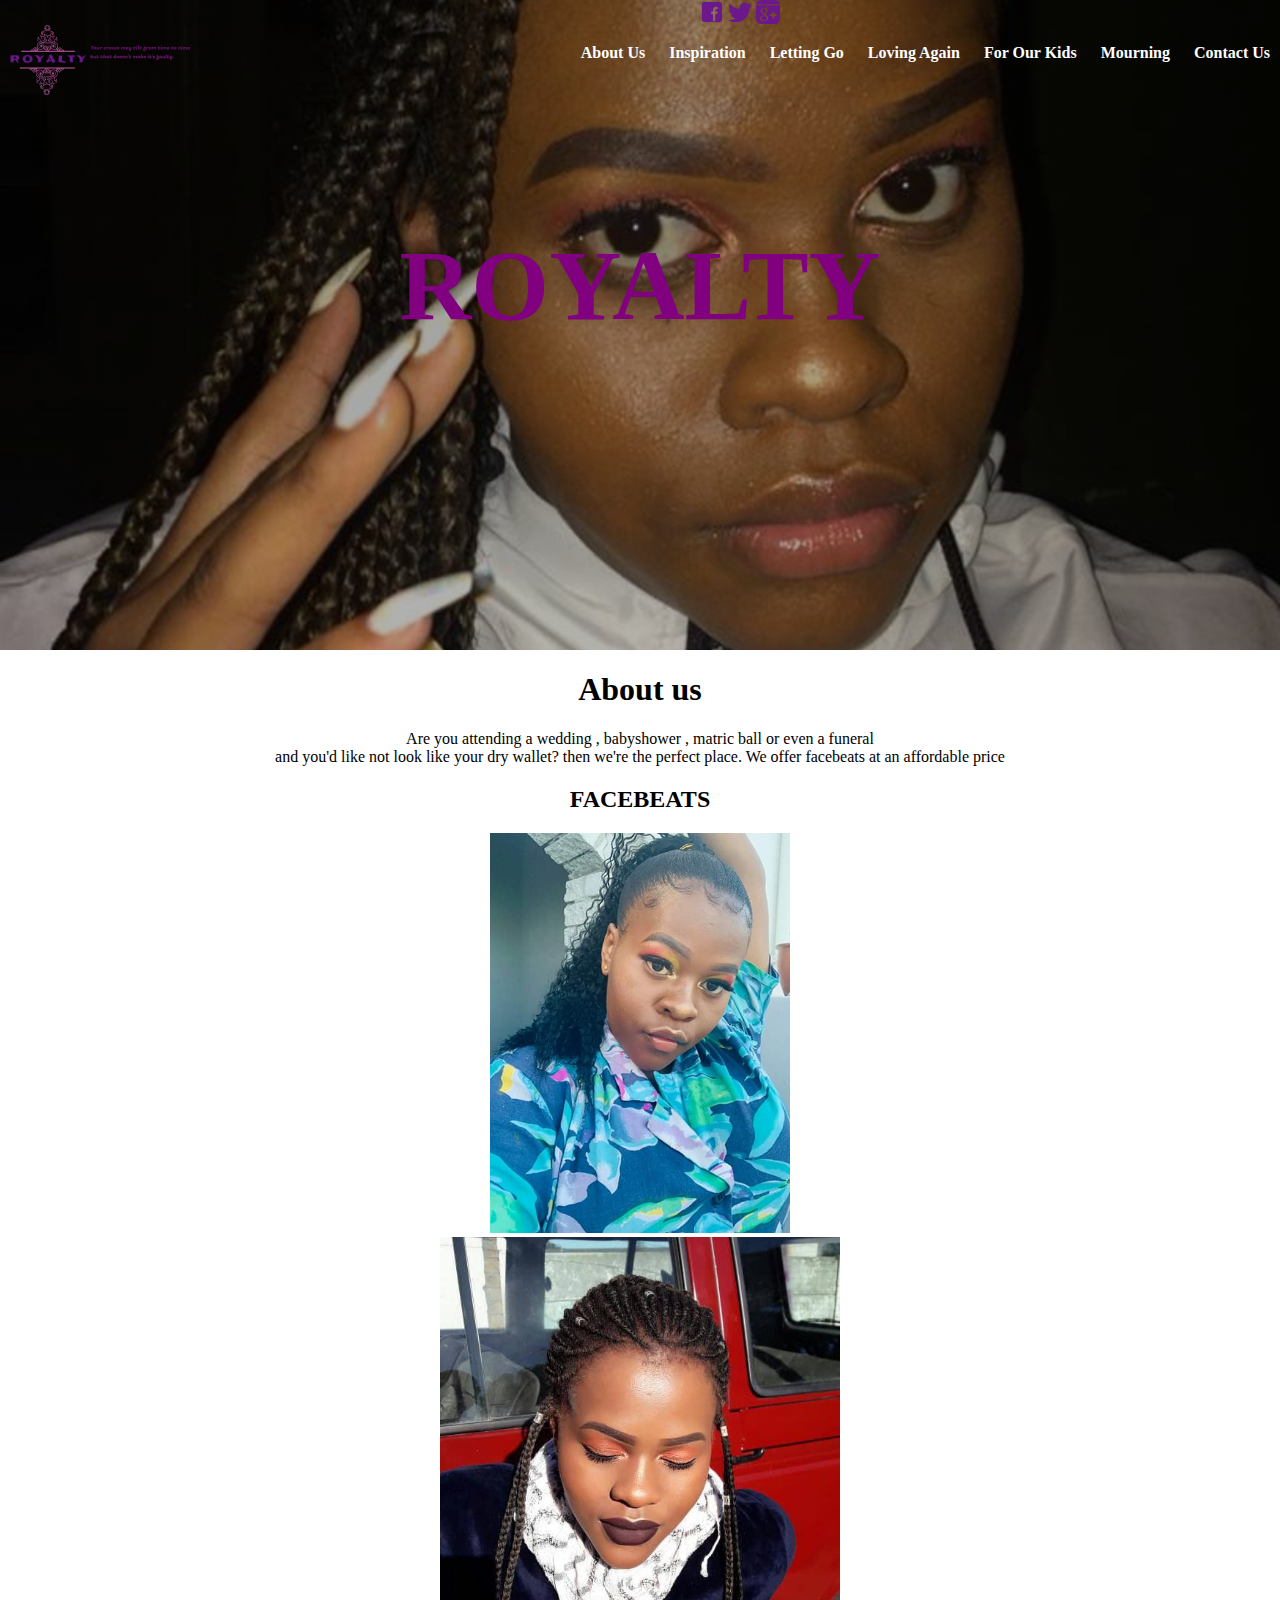
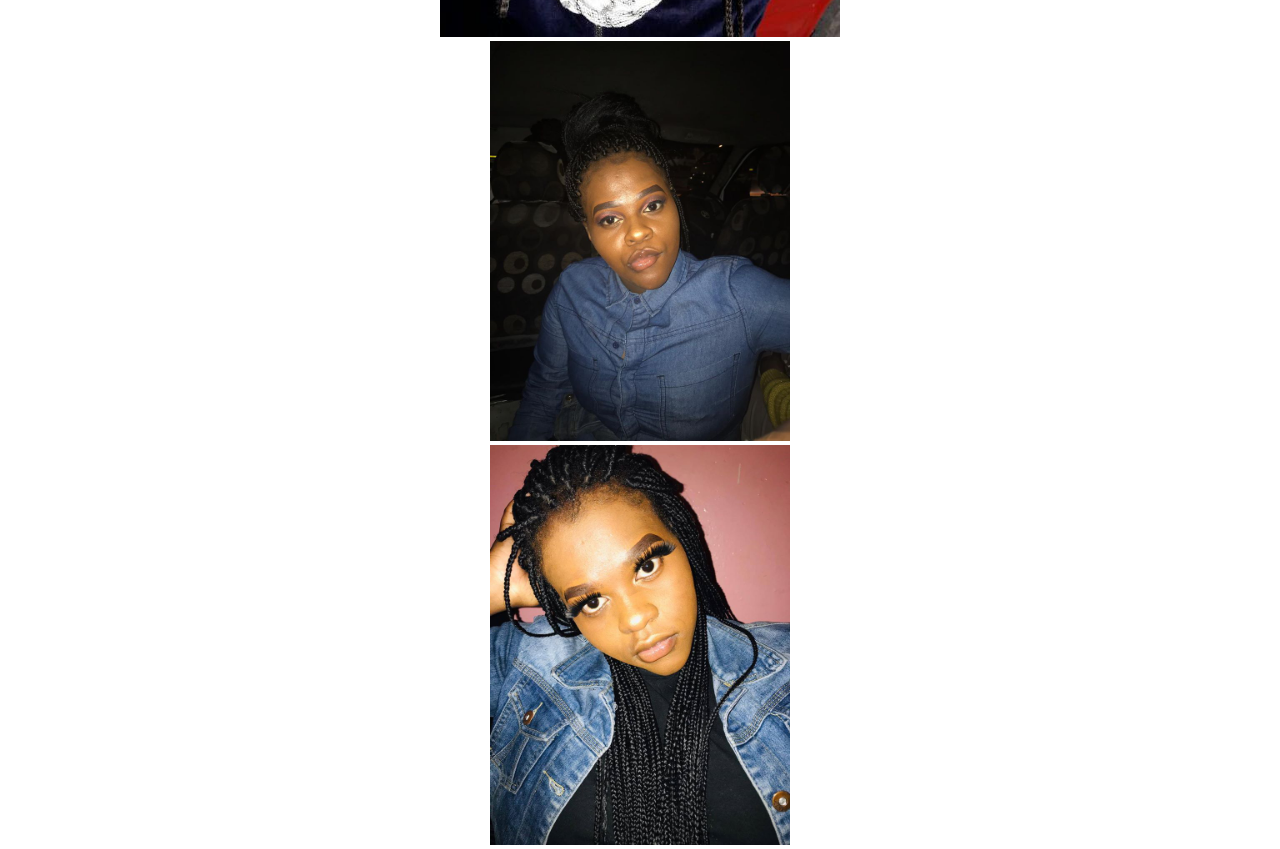
<file: ROYALTY.htm>
<!DOCTYPE html>
<!-- saved from url=(0031)http://127.0.0.1:3000/#services -->
<html><head><meta http-equiv="Content-Type" content="text/html; charset=UTF-8">
  <title>ROYALTY</title>
  <link href="./ROYALTY_files/index.css" rel="stylesheet">
  </head>
<body>

  <header>
    <div class="navbar">


    <div class="logo-container">
      <img src="./ROYALTY_files/unnamed.png">
    </div>

      <div class="icons-container">
        <img src="./ROYALTY_files/facebook.png">
        <img src="./ROYALTY_files/twitter.png">
        <img src="./ROYALTY_files/google-plus.png">
      </div>

          <div class="navbar-container">
            <ul>
            <li><a href="http://127.0.0.1:3000/#">About us</a></li>
            <li><a href="http://127.0.0.1:3000/#">Inspiration</a></li>
            <li><a href="http://127.0.0.1:3000/#">Letting go</a></li>
            <li><a href="http://127.0.0.1:3000/#">Loving again</a></li>
            <li><a href="http://127.0.0.1:3000/#">For our kids</a></li>
            <li><a href="http://127.0.0.1:3000/#">Mourning</a></li>
            <li><a href="http://127.0.0.1:3000/#">Contact us</a></li>
            </ul>
          </div>
          <div class="content">
          <div class="contents">
              <h1>ROYALTY</h1>
            </div>
          </div>
          </div>

</header>
<main>

<section class="one">
<h1>About us</h1>
<p>Are you attending a wedding , babyshower , matric ball or even a funeral<br>
  and you'd like not look like your dry wallet? then we're the perfect place.
  We offer facebeats at an affordable price</p>

  

  <div class="full">

<div class="group-1 group">
<div class="time">
  <h2>FACEBEATS</h2>
  <img src="./ROYALTY_files/p.jpg">

</div>
<div class="three">
  <img src="./ROYALTY_files/890.jpg">
</div>
</div>

<div class="group-2 group">
<div class="four">
  <img src="./ROYALTY_files/123.jpg">
</div>

<div class="five">
  <img src="./ROYALTY_files/23.jpg">
</div>
</div>

</div>



</section></main>
<!-- Code injected by live-server -->
<script type="text/javascript">
	// <![CDATA[  <-- For SVG support
	if ('WebSocket' in window) {
		(function() {
			function refreshCSS() {
				var sheets = [].slice.call(document.getElementsByTagName("link"));
				var head = document.getElementsByTagName("head")[0];
				for (var i = 0; i < sheets.length; ++i) {
					var elem = sheets[i];
					head.removeChild(elem);
					var rel = elem.rel;
					if (elem.href && typeof rel != "string" || rel.length == 0 || rel.toLowerCase() == "stylesheet") {
						var url = elem.href.replace(/(&|\?)_cacheOverride=\d+/, '');
						elem.href = url + (url.indexOf('?') >= 0 ? '&' : '?') + '_cacheOverride=' + (new Date().valueOf());
					}
					head.appendChild(elem);
				}
			}
			var protocol = window.location.protocol === 'http:' ? 'ws://' : 'wss://';
			var address = protocol + window.location.host + window.location.pathname + '/ws';
			var socket = new WebSocket(address);
			socket.onmessage = function(msg) {
				if (msg.data == 'reload') window.location.reload();
				else if (msg.data == 'refreshcss') refreshCSS();
			};
			console.log('Live reload enabled.');
		})();
	}
	// ]]>
</script>



</body></html>
</file>
<file: ROYALTY_files/index.css>
body {
  padding: 0;
  margin: 0;
}
.navbar{
background: linear-gradient(rgba(0,0,0,0.4),rgba(0,0,0,0.3)),url("/images/img-1.jpg");
background-size: cover;
background-position: 0;
height: 650px;
}
.logo-container {
  float: left;
}
.logo-container img{
  margin-top: -40px;
}
.navbar-container a:hover{
  color: purple;
}
.icons-container {
  text-align: center;

}
.navbar-container {
  float:right;

}
.content{
  text-align: center;
  color: purple;

  font-size: 50px;
}
.contents h1{
  margin-top: 200px;
}
/* .header{
  text-align: center;
  color: purple;
  margin-top: -500px;
  font-size: 50px;
} */
ul li {
  display: inline;
  padding: 10px;
  text-transform: capitalize;
  font-weight: bold;
}
ul li a{
  text-decoration: none;
  color: white;
}
.one img{
  height: 400px;
}
.one{
  text-align: center;
}
.time h2{
text-align: center;
}
.three img{
  height: 400px;
  t
}
.three {
  text-align: center;
}
</file>
